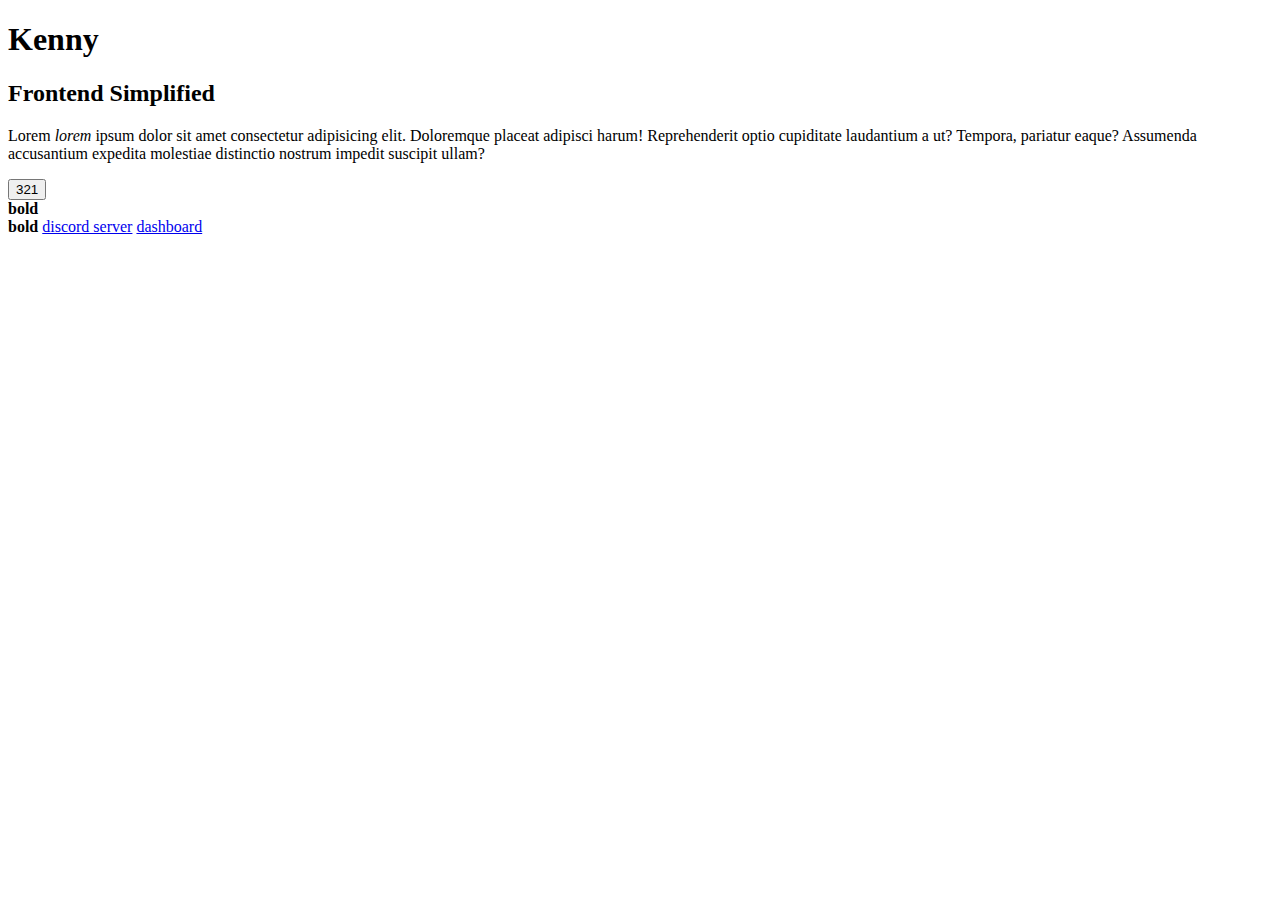
<file: t1w1Saturday/index.html>
<!DOCTYPE html>
<html lang="en">
<head>
    <meta charset="UTF-8">
    <meta name="viewport" content="width=device-width, initial-scale=1.0">
    <title>Document</title>
</head>
<body>
   <h1>Kenny</h1>
   <h2>Frontend Simplified</h2>
   <p>Lorem <i>lorem</i> ipsum dolor sit amet consectetur adipisicing elit. Doloremque placeat adipisci harum! Reprehenderit optio cupiditate laudantium a ut? Tempora, pariatur eaque? Assumenda accusantium expedita molestiae distinctio nostrum impedit suscipit ullam?</p>
   <button>321</button>
<div>
<b>bold</b>
</div>
   <b>bold</b>
<a href="https://discord.gg/frontend" target="_blank">discord server</a>
<!-- dashboard -->
<a href="dashboard.html" target="_blank">dashboard</a>


</body>
</html>
</file>
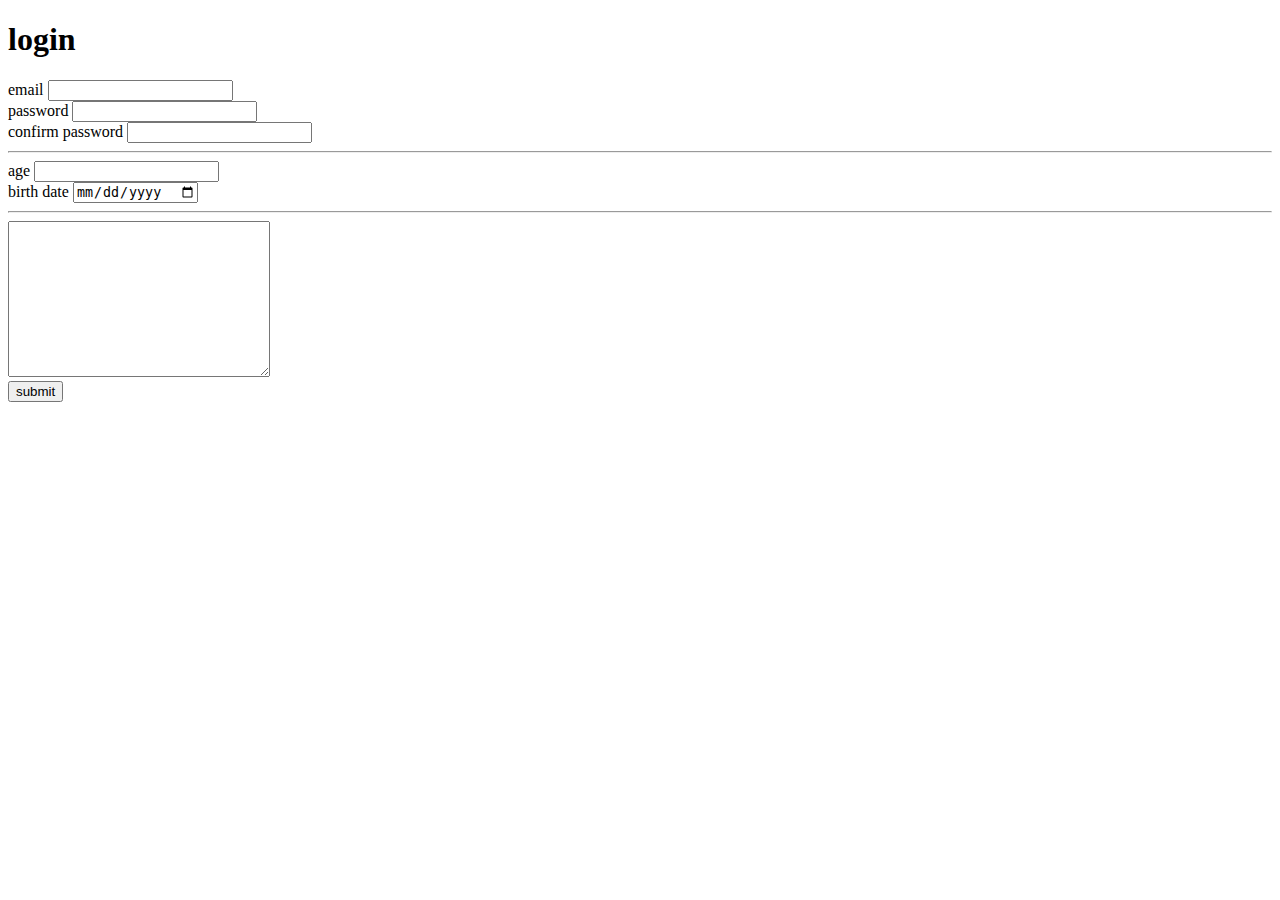
<file: t1w1Saturday/login.html>
<!DOCTYPE html>
<html lang="en">
  <head>
    <meta charset="UTF-8" />
    <meta name="viewport" content="width=device-width, initial-scale=1.0" />
    <title>Document</title>
  </head>
  <body>
    <h1>login</h1>
    <form>
      <div>
        <label>email</label>
        <input type="email" required />
      </div>
      <div>
        <label>password</label>
        <input type="password" required />
      </div>
      <div>
        <label>confirm <span> password</span></label>
        <input type="password" required />
      </div>
      <hr>
      <div>
        <label>age</label>
        <input type="number" />
      </div>
      <div>
        <label>birth date</label>
        <input type="date" />
      </div>
      <hr>
      <div>
        <textarea name="" id="" cols="30" rows="10"></textarea>
      </div>
      <button>submit</button>
    </form>
  </body>
</html>
</file>
